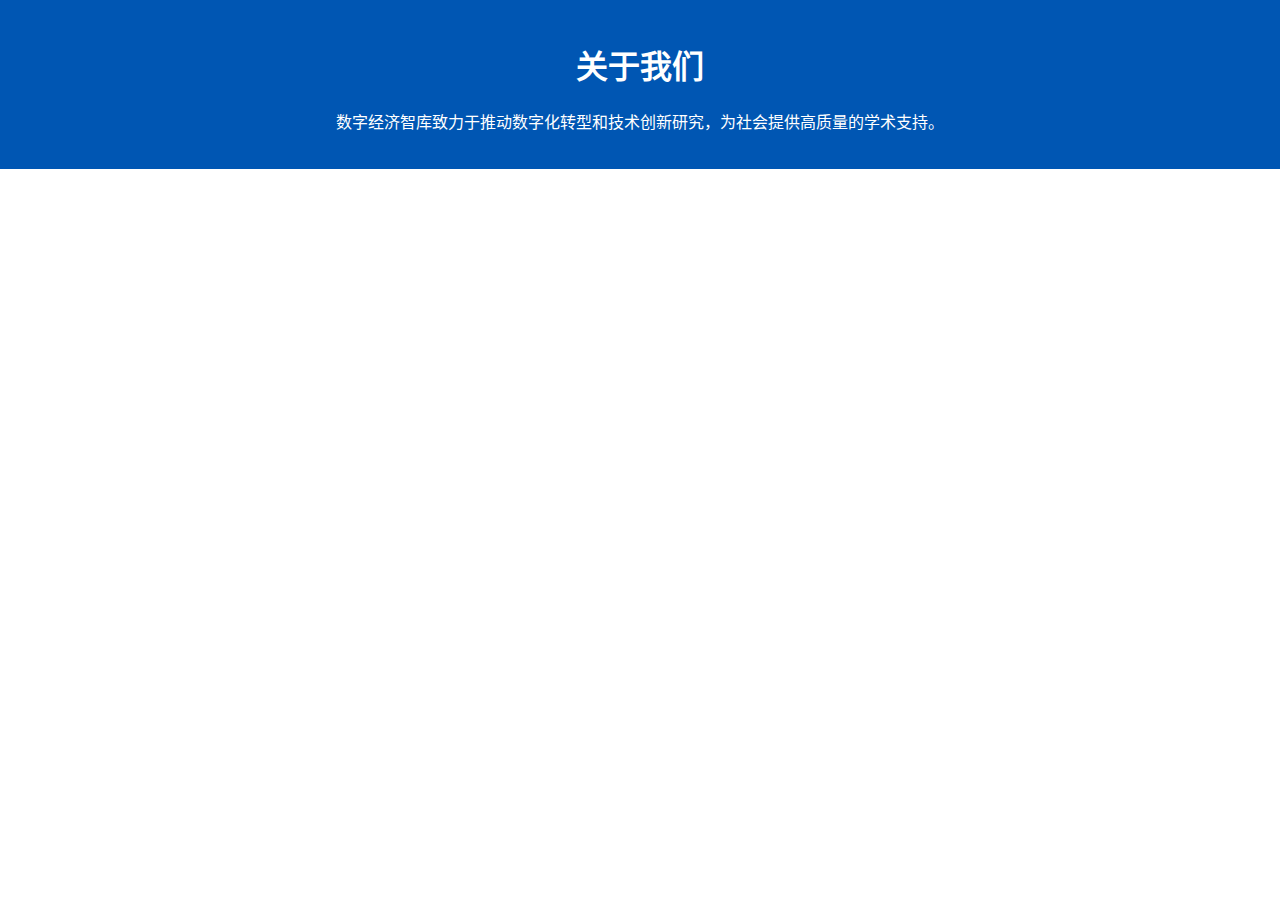
<file: about.html>
<!DOCTYPE html>
<html lang="zh-CN">
<head>
    <meta charset="UTF-8">
    <title>关于我们 - 数字经济智库</title>
    <link rel="stylesheet" href="css/a_style.css">
</head>
<body>
<section class="header_box">
    <h1>关于我们</h1>
    <p>数字经济智库致力于推动数字化转型和技术创新研究，为社会提供高质量的学术支持。</p>
</section>
</body>
</html>
</file>
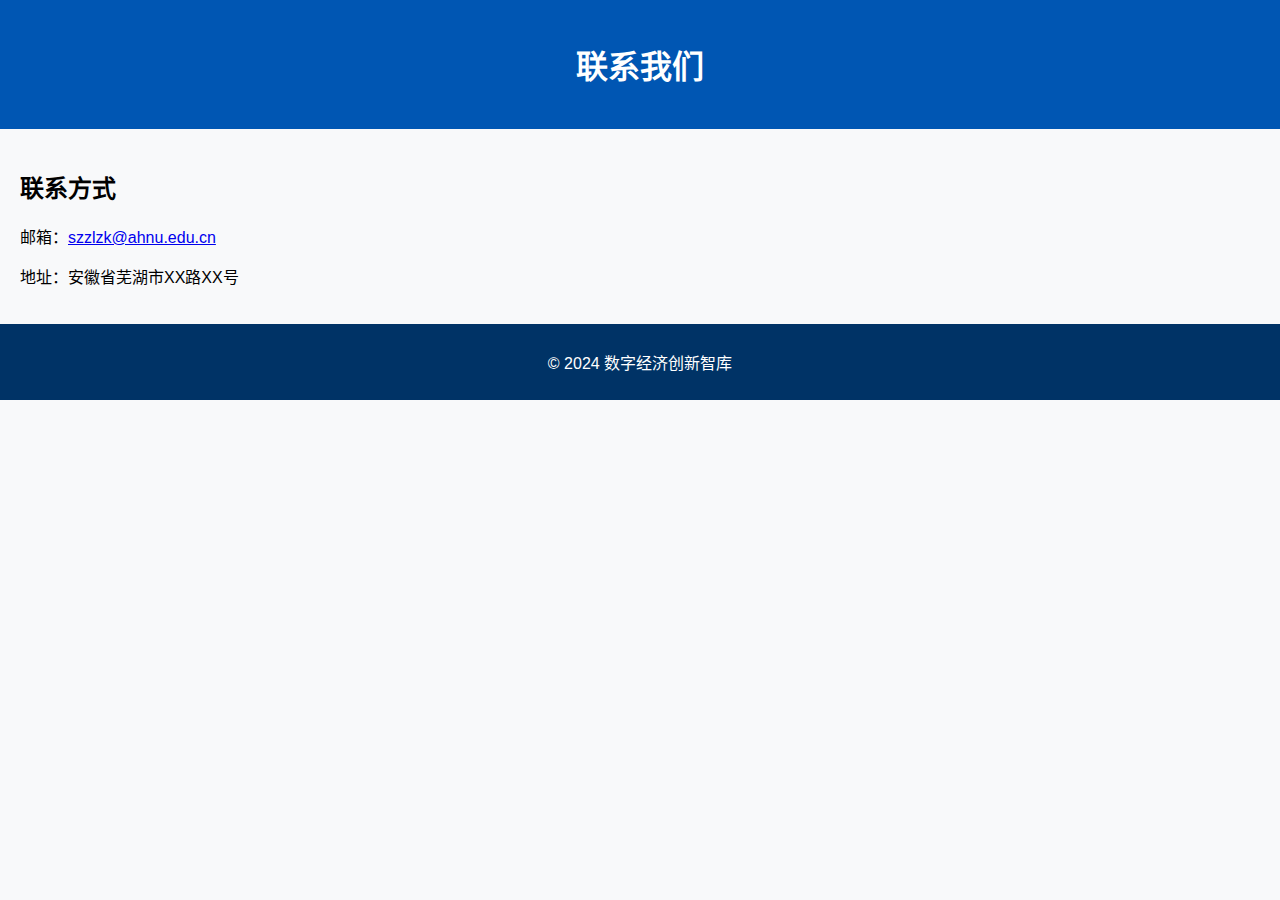
<file: contact.html>
<!DOCTYPE html>
<html lang="zh-CN">
<head>
    <meta charset="UTF-8">
    <meta name="viewport" content="width=device-width, initial-scale=1.0">
    <title>联系我们 - 数字经济智库</title>
    <link rel="stylesheet" href="styles/main.css">
</head>
<body>
    <header>
        <h1>联系我们</h1>
    </header>
    <section>
        <h2>联系方式</h2>
        <p>邮箱：<a href="mailto:szzlzk@ahnu.edu.cn">szzlzk@ahnu.edu.cn</a></p>
        <p>地址：安徽省芜湖市XX路XX号</p>
    </section>
    <footer>
        <p>© 2024 数字经济创新智库</p>
    </footer>
</body>
</html>
</file>
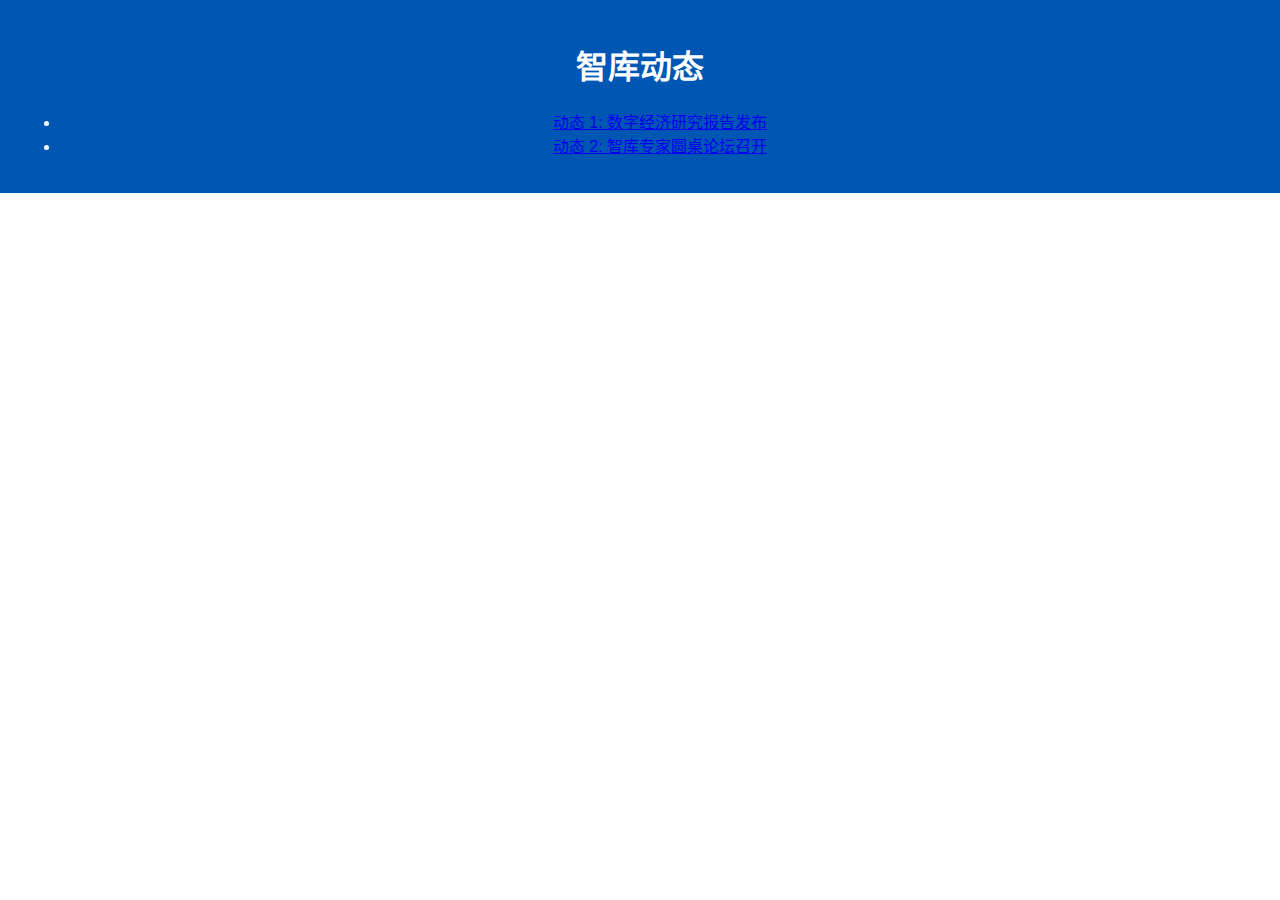
<file: news.html>
<!DOCTYPE html>
<html lang="zh-CN">
<head>
    <meta charset="UTF-8">
    <title>智库动态 - 数字经济智库</title>
    <link rel="stylesheet" href="css/a_style.css">
</head>
<body>
<section class="header_box">
    <h1>智库动态</h1>
    <ul>
        <li><a href="news1.html">动态 1: 数字经济研究报告发布</a></li>
        <li><a href="news2.html">动态 2: 智库专家圆桌论坛召开</a></li>
    </ul>
</section>
</body>
</html>
</file>
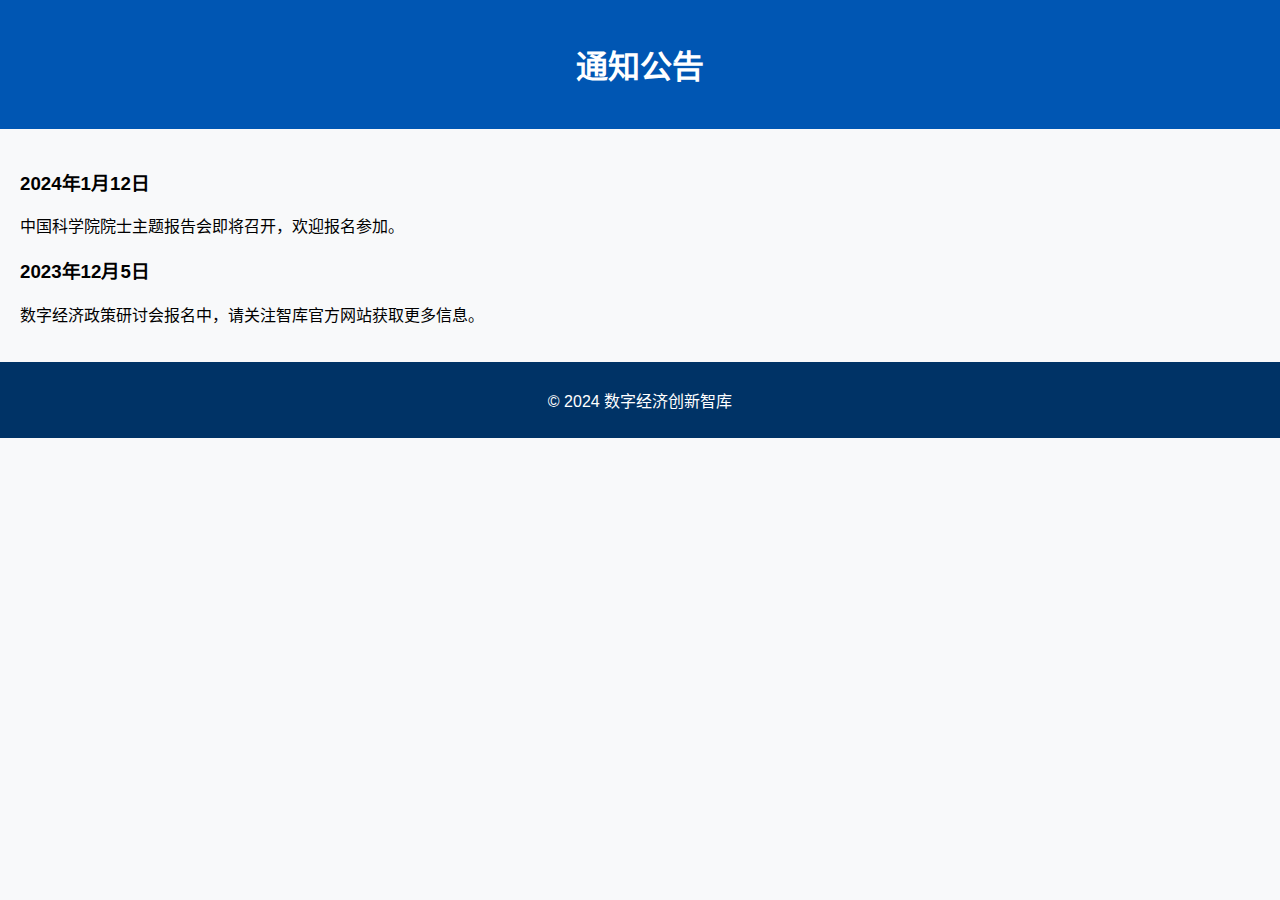
<file: notices.html>
<!DOCTYPE html>
<html lang="zh-CN">
<head>
    <meta charset="UTF-8">
    <meta name="viewport" content="width=device-width, initial-scale=1.0">
    <title>通知公告 - 数字经济智库</title>
    <link rel="stylesheet" href="styles/main.css">
</head>
<body>
    <header>
        <h1>通知公告</h1>
    </header>
    <section>
        <article>
            <h3>2024年1月12日</h3>
            <p>中国科学院院士主题报告会即将召开，欢迎报名参加。</p>
        </article>
        <article>
            <h3>2023年12月5日</h3>
            <p>数字经济政策研讨会报名中，请关注智库官方网站获取更多信息。</p>
        </article>
    </section>
    <footer>
        <p>© 2024 数字经济创新智库</p>
    </footer>
</body>
</html>
</file>
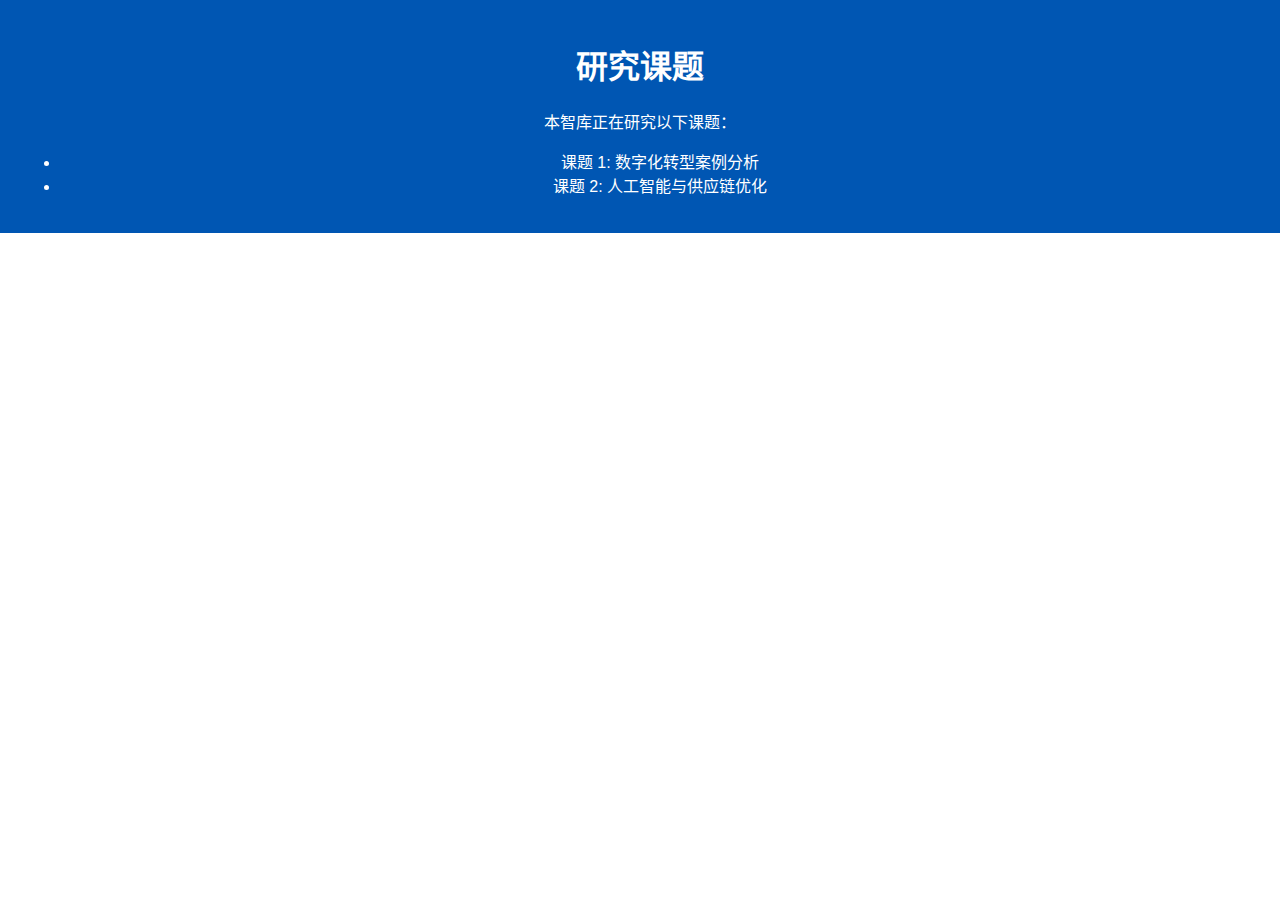
<file: projects.html>
<!DOCTYPE html>
<html lang="zh-CN">
<head>
    <meta charset="UTF-8">
    <title>研究课题 - 数字经济智库</title>
    <link rel="stylesheet" href="css/a_style.css">
</head>
<body>
<section class="header_box">
    <h1>研究课题</h1>
    <p>本智库正在研究以下课题：</p>
    <ul>
        <li>课题 1: 数字化转型案例分析</li>
        <li>课题 2: 人工智能与供应链优化</li>
    </ul>
</section>
</body>
</html>
</file>
<file: css/a_style.css>
body {
    font-family: Arial, sans-serif;
    margin: 0;
    padding: 0;
}
.header_box {
    background-color: #0056b3;
    color: white;
    padding: 20px;
    text-align: center;
}
.footer {
    background-color: #003366;
    color: white;
    text-align: center;
    padding: 10px;
}
</file>
<file: styles/main.css>
body {
    font-family: Arial, sans-serif;
    margin: 0;
    padding: 0;
    background-color: #f8f9fa;
}
header {
    background-color: #0056b3;
    color: white;
    text-align: center;
    padding: 20px;
}
nav {
    background-color: #003366;
    text-align: center;
    padding: 10px 0;
}
nav a {
    color: white;
    margin: 0 15px;
    text-decoration: none;
    font-size: 16px;
}
section {
    padding: 20px;
}
footer {
    background-color: #003366;
    color: white;
    text-align: center;
    padding: 10px 0;
}
.card {
    background: white;
    box-shadow: 0 2px 5px rgba(0, 0, 0, 0.1);
    margin: 20px auto;
    padding: 15px;
    text-align: center;
    width: 300px;
}
.card img {
    width: 100%;
    height: 180px;
    object-fit: cover;
}
</file>
